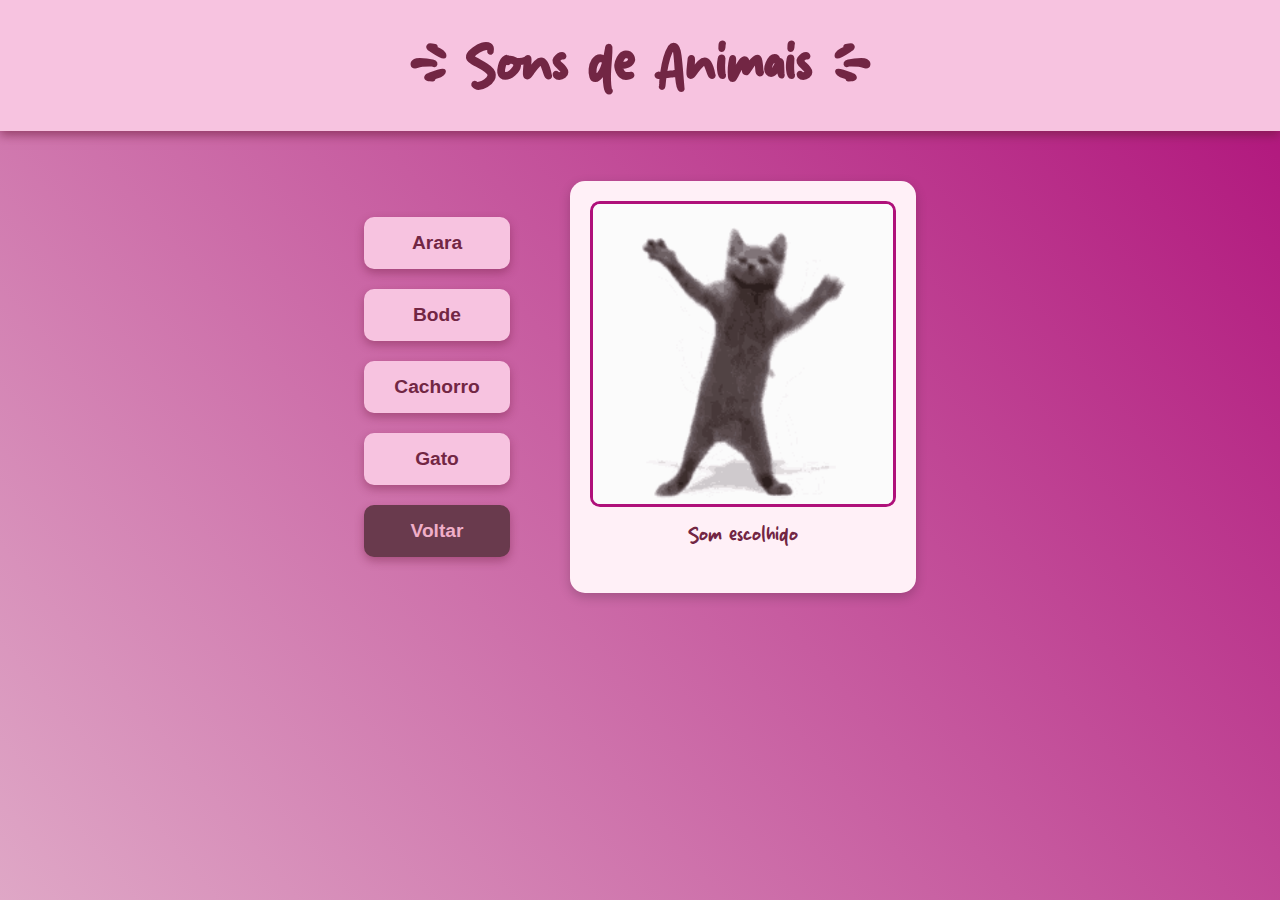
<file: animal.html>
<!DOCTYPE html>
<html lang="pt-br">
<head>
  <meta charset="UTF-8" />
  <title>Jogo dos Sons - Animais</title>
  <link rel="stylesheet" href="animal.css" />
</head>
<body>
  <h1 class="titulo-animal">Sons de Animais</h1>

  <div class="fundo">
    <div class="botoes">
      <button><b>Arara</b></button>
      <button><b>Bode</b></button>
      <button><b>Cachorro</b></button>
      <button><b>Gato</b></button>

      <a class="botoes-a" href="index.html">Voltar</a>
    </div>

    <div class="imagem-animal">
      <img src="imagem/download.gif" alt="Som escolhido" id="imgSom" class="img-som" />
      <p class="texto-som" id="nomeSom">Som escolhido</p>
    </div>
  </div>
  <audio id="som_arara" src="som/black-cockatoo-calyptorhynchus-banksii-95945.mp3"></audio>
  <audio id="som_bode" src="som/happy-goat-6463.mp3"></audio>
  <audio id="som_cachorro" src="som/cachorro-1-38925.mp3"></audio>
  <audio id="som_gato" src="som/gato-38924.mp3"></audio>


  <script src="animal.js"></script>
</body>
</html>
</file>
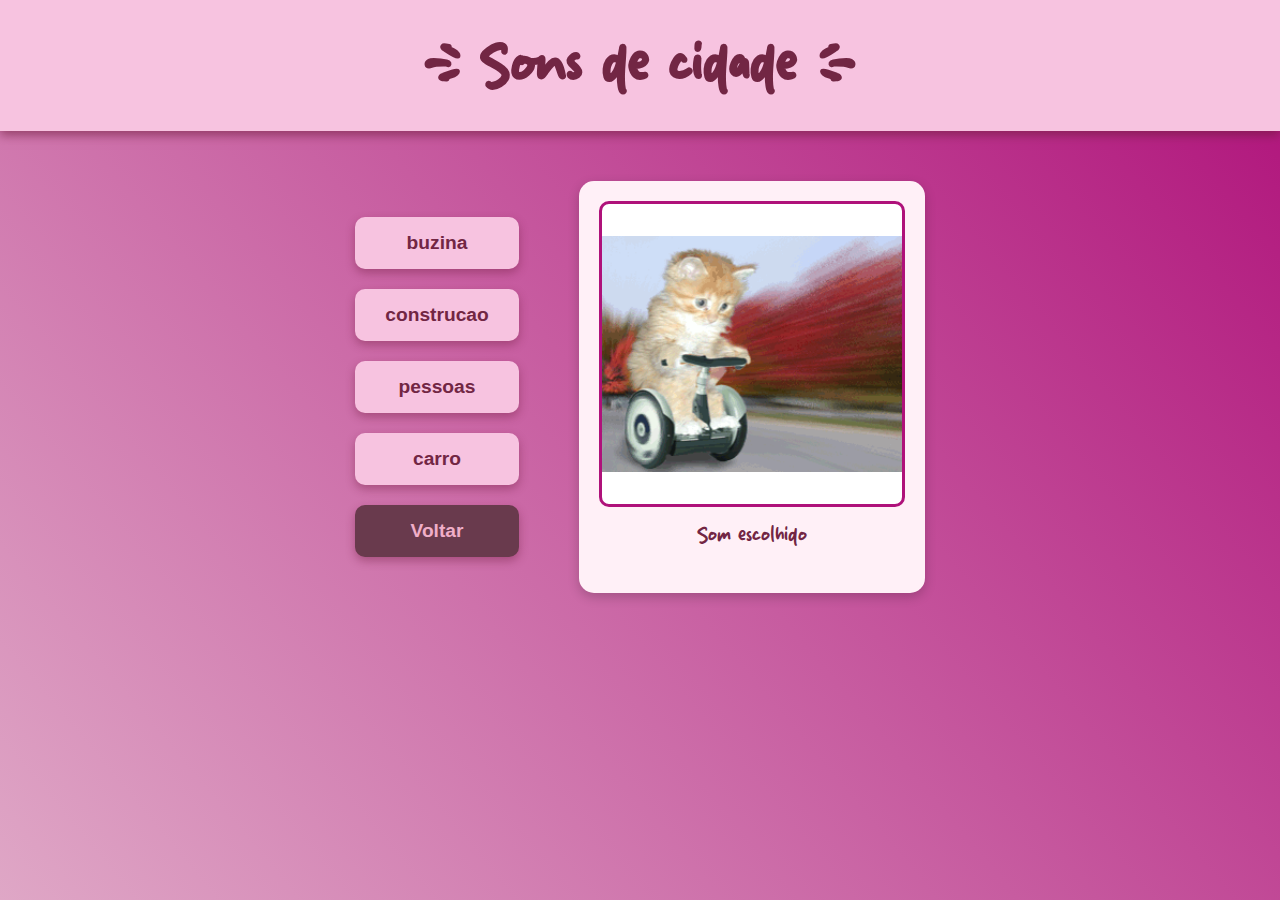
<file: cidade.html>
<!DOCTYPE html>
<html lang="pt-br">
<head>
  <meta charset="UTF-8" />
  <title>Jogo dos Sons - Animais</title>
  <link rel="stylesheet" href="cidade.css" />
</head>
<body>
  <h1 class="titulo-cidade">Sons de cidade</h1>

  <div class="fundo">
    <div class="botoes">
      <button>buzina</button>
      <button>construcao</button>
      <button>pessoas</button>
      <button>carro</button>
      <a class="botoes-a" href="index.html">Voltar</a>
    </div>

    <div class="imagem-cidade">
      <img src="imagem/gatocarro.gif" alt="Som escolhido" id="imgSom" class="img-som" />
      <p class="texto-som" id="nomeSom">Som escolhido</p>
    </div>
  </div>
  <audio id="som_buzina" src="som/car-horns-153261.mp3"></audio>
  <audio id="som_construcao" src="som/construction-work-26897.mp3"></audio>
  <audio id="som_pessoas" src="som/people-noise-background-2-312419.mp3"></audio>
  <audio id="som_carro" src="som/carro-79442.mp3"></audio>


  <script src="cidade.js"></script>
</body>
</html>
</file>
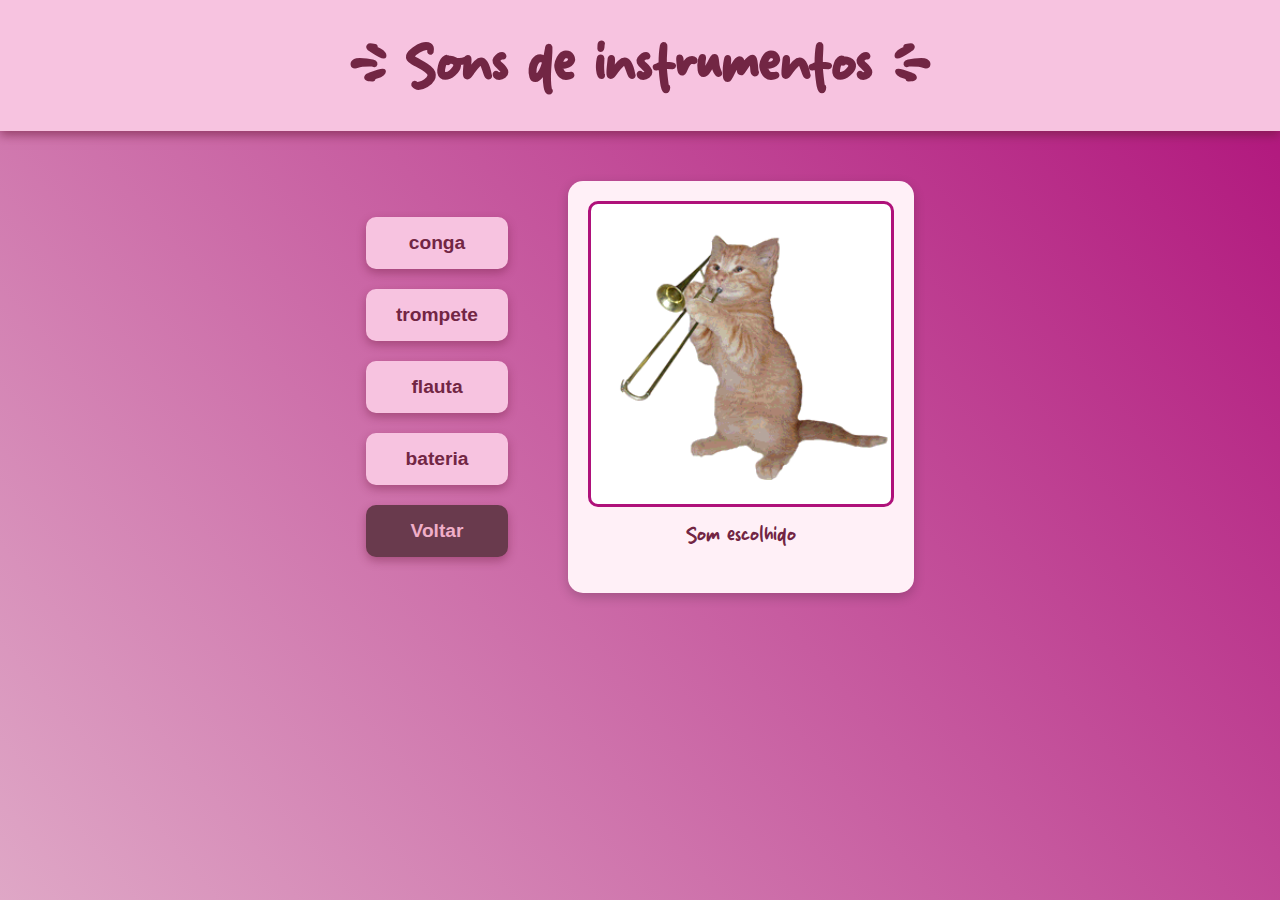
<file: instrumento.html>
<!DOCTYPE html>
<html lang="pt-br">
<head>
  <meta charset="UTF-8" />
  <title>Jogo dos Sons - Animais</title> 
  <link rel="stylesheet" href="instrumento.css" />
</head>
<body>
  <h1 class="titulo-instrumento">Sons de instrumentos</h1>

  <div class="fundo">
    <div class="botoes">
      <button>conga</button>
      <button>trompete</button>
      <button>flauta</button>
      <button>bateria</button>
      <a class="botoes-a" href="index.html">Voltar</a>
    </div>

    <div class="imagem-instrumento">
      <img src="imagem/gatofanfarra.gif" alt="Som escolhido" id="imgSom" class="img-som" />
      <p class="texto-som" id="nomeSom">Som escolhido</p>
    </div>
  </div>
  <audio id="som_flauta" src="som/flute-rain-flute-loop-ambient-short-loop-340800.mp3"></audio>
  <audio id="som_conga" src="som/conga-drums-100-bpm-99620.mp3"></audio>
  <audio id="som_trompete" src="som/trumpet-piano-viola-352621.mp3"></audio>
  <audio id="som_bateria" src="som/base-simple-bateria-340374.mp3"></audio>


  <script src="instrumento.js"></script>
</body>
</html>
</file>
<file: animal.css>
@font-face {
    font-family: 'HoneyMonly';
    src: url(./fontes/HoneyMonly.otf) format('opentype');
  }
  
  body {
    margin: 0;
    background-image: linear-gradient(50deg, #dfa7c6 0%, #af117a 100%);
    font-family: 'Montserrat', sans-serif;
    display: flex;
    flex-direction: column;
    align-items: center;
    height: 100vh;
  }
  
  .titulo-animal {
    width: 100%;
    background-color: #f7c3e0;
    color: #722644;
    font-family: 'HoneyMonly', sans-serif;
    font-size: 4em;
    padding: 30px 0;
    margin: 0;
    text-align: center;
    box-shadow: 0 4px 10px rgba(107, 26, 57, 0.6);
  }
  
  .titulo-animal::before {
    content: '< ';
  }
  
  .titulo-animal::after {
    content: ' >';
  }
  
  .fundo {
    display: flex;
    justify-content: center;
    align-items: center;
    margin-top: 50px;
    gap: 60px;
    flex-wrap: wrap;
  }
  
  .botoes {
    display: flex;
    flex-direction: column;
    gap: 20px;
  }
  
  button {
    padding: 15px 30px;
    font-size: 1.2em;
    font-weight: bold;
    border: none;
    border-radius: 10px;
    background-color: #f7c3e0;
    color: #722644;
    box-shadow: 0 4px 10px rgba(107, 26, 57, 0.4);
    transition: all 0.3s;
    font-family: 'Montserrat', sans-serif;
  }
  
  button:hover {
    background-color: #e59ac7;
    transform: scale(1.05);
  }
  
.imagem-animal {
    display: flex;
    flex-direction: column;
    align-items: center;
    background-color: #fff0f7;
    padding: 20px;
    border-radius: 15px;
    box-shadow: 0 4px 12px rgba(0,0,0,0.2);
  }
  
.img-som {
    width: 300px;
    height: 300px;
    object-fit: contain;
    border-radius: 10px;
    border: 3px solid #af117a;
    background-color: white;
  }
   .texto-som {
    margin-top: 15px;
    font-size: 1.5em;
    color: #722644;
    font-family: 'HoneyMonly', sans-serif;
  }
  .botoes-a{
    padding: 15px 30px;
    font-size: 1.2em;
    font-weight: bold;
    border: none;
    border-radius: 10px;
    background-color: #693a4d;
    color: #f0aec8;
    box-shadow: 0 4px 10px rgba(107, 26, 57, 0.4);
    transition: all 0.3s;
    font-family: 'Montserrat', sans-serif;
    display: flex;
    flex-direction: column;
    gap: 20px;
    text-decoration: none;
    justify-content: center;
    text-align: center;

  }
</file>
<file: cidade.css>
@font-face {
    font-family: 'HoneyMonly';
    src: url(./fontes/HoneyMonly.otf) format('opentype');
  }
  
  body {
    margin: 0;
    background-image: linear-gradient(50deg, #dfa7c6 0%, #af117a 100%);
    font-family: 'Montserrat', sans-serif;
    display: flex;
    flex-direction: column;
    align-items: center;
    height: 100vh;
  }
  
  .titulo-cidade {
    width: 100%;
    background-color: #f7c3e0;
    color: #722644;
    font-family: 'HoneyMonly', sans-serif;
    font-size: 4em;
    padding: 30px 0;
    margin: 0;
    text-align: center;
    box-shadow: 0 4px 10px rgba(107, 26, 57, 0.6);
  }
  
  .titulo-cidade::before {
    content: '< ';
  }
  
  .titulo-cidade::after {
    content: ' >';
  }
  
  .fundo {
    display: flex;
    justify-content: center;
    align-items: center;
    margin-top: 50px;
    gap: 60px;
    flex-wrap: wrap;
  }
  
  .botoes {
    display: flex;
    flex-direction: column;
    gap: 20px;
  }
  
  button {
    padding: 15px 30px;
    font-size: 1.2em;
    font-weight: bold;
    border: none;
    border-radius: 10px;
    background-color: #f7c3e0;
    color: #722644;
    box-shadow: 0 4px 10px rgba(107, 26, 57, 0.4);
    transition: all 0.3s;
    font-family: 'Montserrat', sans-serif;
  }
  
  button:hover {
    background-color: #e59ac7;
    transform: scale(1.05);
  }
  
.imagem-cidade {
    display: flex;
    flex-direction: column;
    align-items: center;
    background-color: #fff0f7;
    padding: 20px;
    border-radius: 15px;
    box-shadow: 0 4px 12px rgba(0,0,0,0.2);
  }
  
.img-som {
    width: 300px;
    height: 300px;
    object-fit: contain;
    border-radius: 10px;
    border: 3px solid #af117a;
    background-color: white;
  }
   .texto-som {
    margin-top: 15px;
    font-size: 1.5em;
    color: #722644;
    font-family: 'HoneyMonly', sans-serif;
  }
  .botoes-a{
    padding: 15px 30px;
    font-size: 1.2em;
    font-weight: bold;
    border: none;
    border-radius: 10px;
    background-color: #693a4d;
    color: #f0aec8;
    box-shadow: 0 4px 10px rgba(107, 26, 57, 0.4);
    transition: all 0.3s;
    font-family: 'Montserrat', sans-serif;
    display: flex;
    flex-direction: column;
    gap: 20px;
    text-decoration: none;
    justify-content: center;
    text-align: center;
  }
</file>
<file: instrumento.css>
@font-face {
    font-family: 'HoneyMonly';
    src: url(./fontes/HoneyMonly.otf) format('opentype');
  }
  
  body {
    margin: 0;
    background-image: linear-gradient(50deg, #dfa7c6 0%, #af117a 100%);
    font-family: 'Montserrat', sans-serif;
    display: flex;
    flex-direction: column;
    align-items: center;
    height: 100vh;
  }
  
  .titulo-instrumento {
    width: 100%;
    background-color: #f7c3e0;
    color: #722644;
    font-family: 'HoneyMonly', sans-serif;
    font-size: 4em;
    padding: 30px 0;
    margin: 0;
    text-align: center;
    box-shadow: 0 4px 10px rgba(107, 26, 57, 0.6);
  }
  
  .titulo-instrumento::before {
    content: '< ';
  }
  
  .titulo-instrumento::after {
    content: ' >';
  }
  
  .fundo {
    display: flex;
    justify-content: center;
    align-items: center;
    margin-top: 50px;
    gap: 60px;
    flex-wrap: wrap;
  }
  
  .botoes {
    display: flex;
    flex-direction: column;
    gap: 20px;
  }
  
  button {
    padding: 15px 30px;
    font-size: 1.2em;
    font-weight: bold;
    border: none;
    border-radius: 10px;
    background-color: #f7c3e0;
    color: #722644;
    box-shadow: 0 4px 10px rgba(107, 26, 57, 0.4);
    transition: all 0.3s;
    font-family: 'Montserrat', sans-serif;
  }
  
  button:hover {
    background-color: #e59ac7;
    transform: scale(1.05);
  }
  
.imagem-instrumento {
    display: flex;
    flex-direction: column;
    align-items: center;
    background-color: #fff0f7;
    padding: 20px;
    border-radius: 15px;
    box-shadow: 0 4px 12px rgba(0,0,0,0.2);
  }
  
.img-som {
    width: 300px;
    height: 300px;
    object-fit: contain;
    border-radius: 10px;
    border: 3px solid #af117a;
    background-color: white;
  }
   .texto-som {
    margin-top: 15px;
    font-size: 1.5em;
    color: #722644;
    font-family: 'HoneyMonly', sans-serif;
  }
  .botoes-a{
    padding: 15px 30px;
    font-size: 1.2em;
    font-weight: bold;
    border: none;
    border-radius: 10px;
    background-color: #693a4d;
    color: #f0aec8;
    box-shadow: 0 4px 10px rgba(107, 26, 57, 0.4);
    transition: all 0.3s;
    font-family: 'Montserrat', sans-serif;
    display: flex;
    flex-direction: column;
    gap: 20px;
    text-decoration: none;
    justify-content: center;
    text-align: center;
  }
</file>
